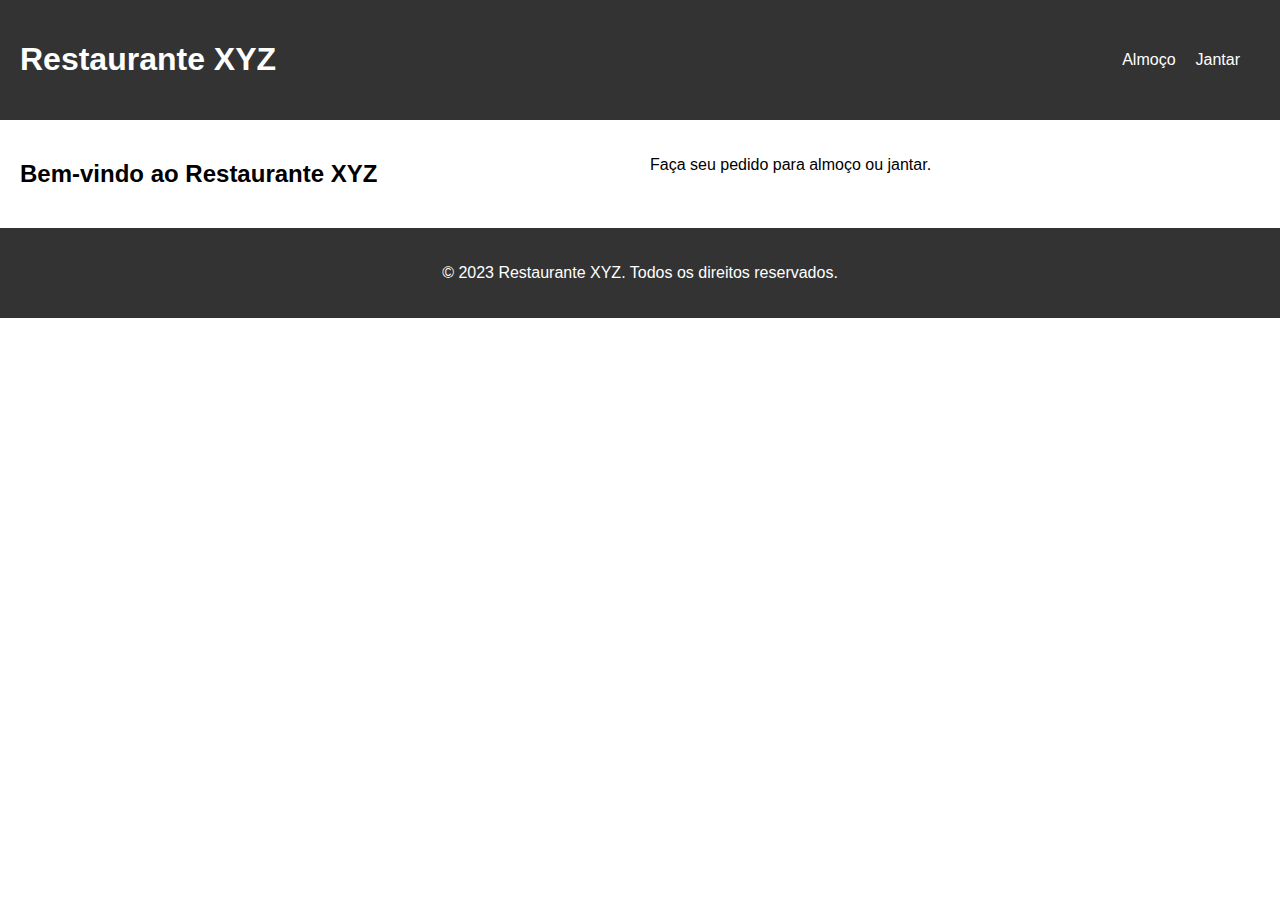
<file: index.html>
<!DOCTYPE html>
<html>
<head>
  <title>Restaurante XYZ</title>
  <link rel="stylesheet" type="text/css" href="style.css">
</head>
<body>
  <header>
    <h1>Restaurante XYZ</h1>
    <nav>
      <ul>
        <li><a href="almoço.html">Almoço</a></li>
        <li><a href="jantar.html">Jantar</a></li>
      </ul>
    </nav>
  </header>

  <section id="banner">
    <h2>Bem-vindo ao Restaurante XYZ</h2>
    <p>Faça seu pedido para almoço ou jantar.</p>
  </section>

  <footer>
    <p>&copy; 2023 Restaurante XYZ. Todos os direitos reservados.</p>
  </footer>
</body>
</html>
</file>
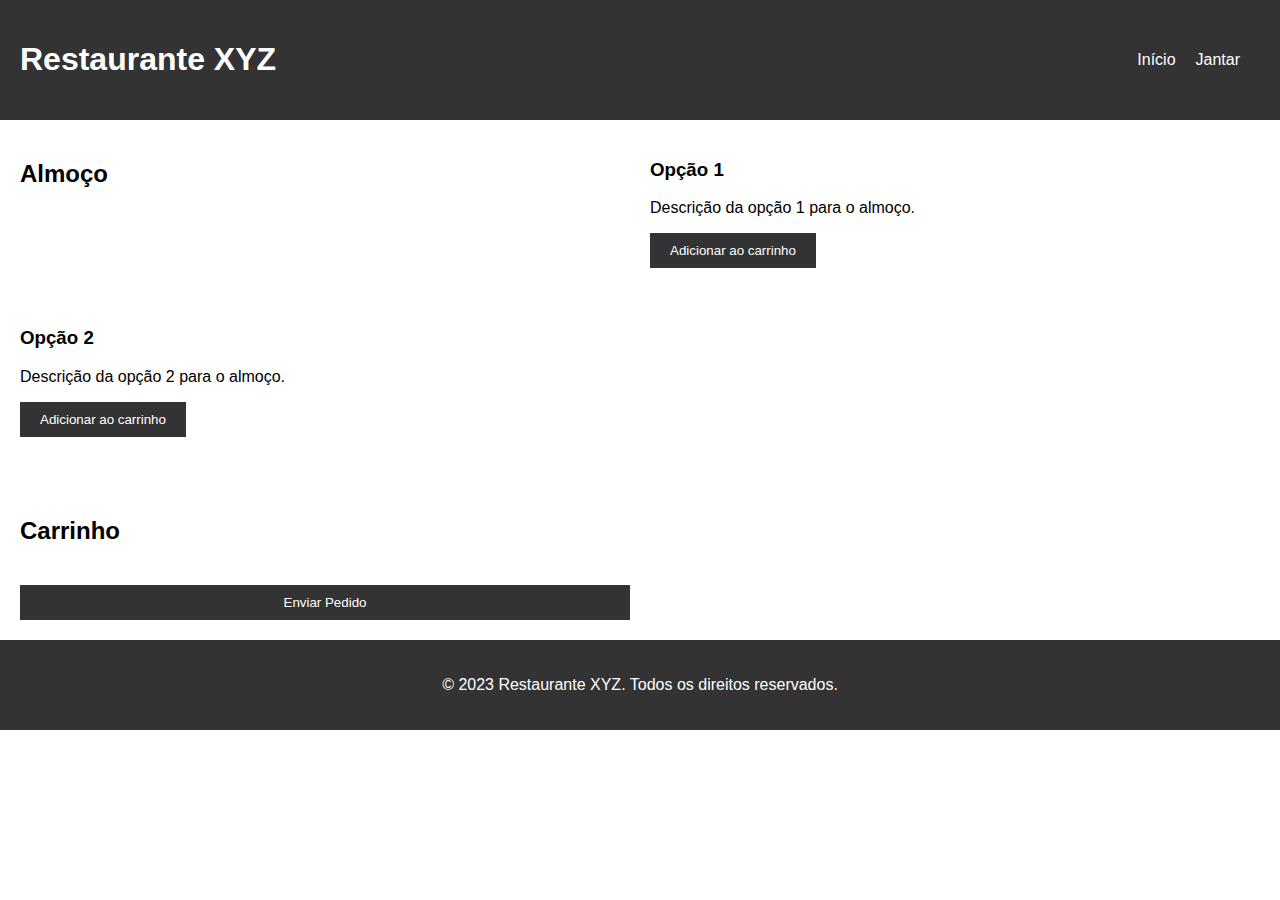
<file: almoço.html>
<!DOCTYPE html>
<html>
<head>
  <title>Restaurante XYZ - Almoço</title>
  <link rel="stylesheet" type="text/css" href="style.css">
</head>
<body>
  <header>
    <h1>Restaurante XYZ</h1>
    <nav>
      <ul>
        <li><a href="index.html">Início</a></li>
        <li><a href="jantar.html">Jantar</a></li>
      </ul>
    </nav>
  </header>

  <section id="menu">
    <h2>Almoço</h2>
    <!-- Lista de itens do almoço -->
    <div class="menu-item">
      <h3>Opção 1</h3>
      <p>Descrição da opção 1 para o almoço.</p>
      <button onclick="addToCart('Opção 1 - Almoço')">Adicionar ao carrinho</button>
    </div>

    <div class="menu-item">
      <h3>Opção 2</h3>
      <p>Descrição da opção 2 para o almoço.</p>
      <button onclick="addToCart('Opção 2 - Almoço')">Adicionar ao carrinho</button>
    </div>

    <!-- ... mais opções de almoço ... -->
  </section>

  <section id="carrinho">
    <h2>Carrinho</h2>
    <ul id="carrinho-lista"></ul>
    <button onclick="enviarPedido()">Enviar Pedido</button>
    <p id="mensagem"></p>
  </section>

  <footer>
    <p>&copy; 2023 Restaurante XYZ. Todos os direitos reservados.</p>
  </footer>

  <script src="menu.js"></script>
</body>
</html>
</file>
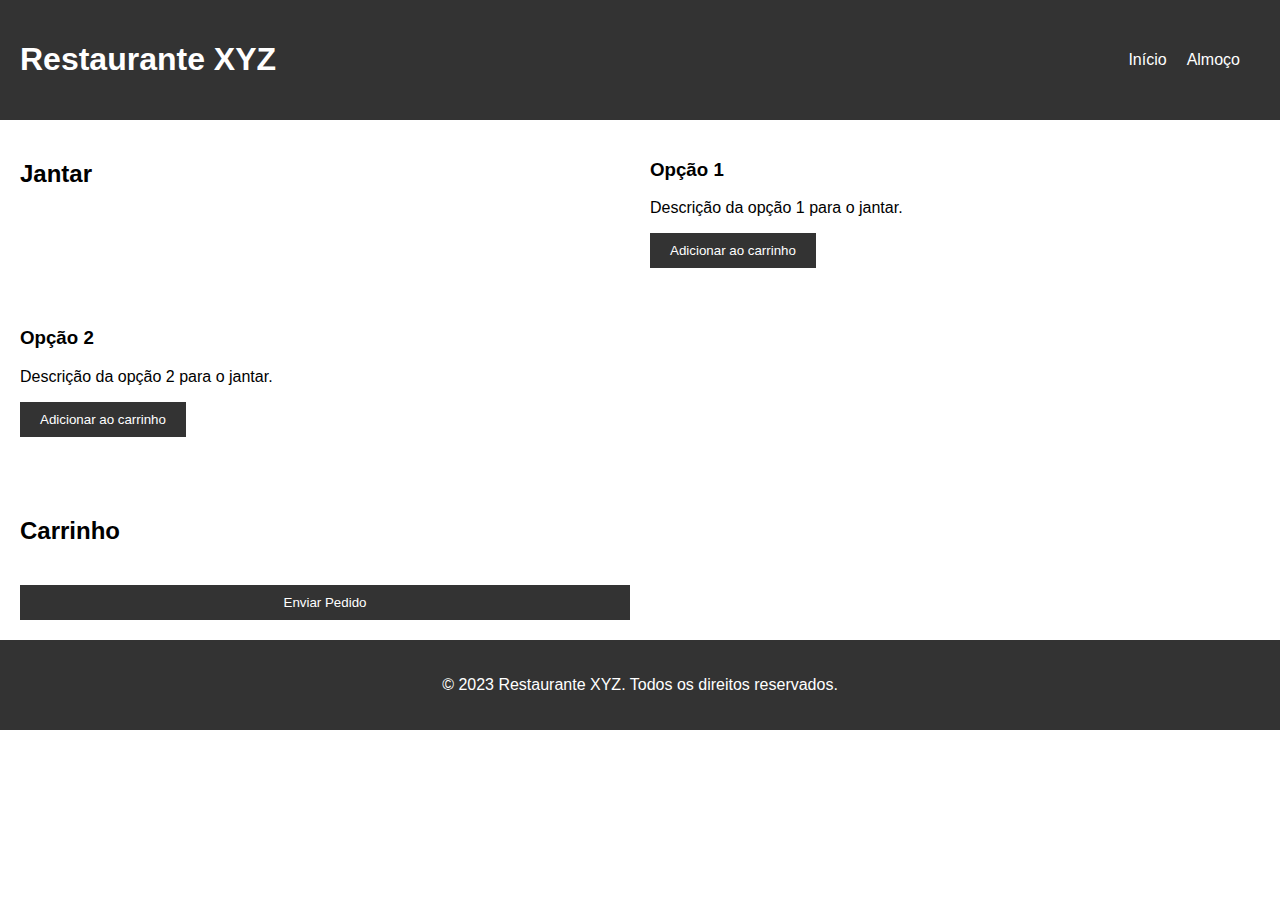
<file: jantar.html>
<!DOCTYPE html>
<html>
<head>
  <title>Restaurante XYZ - Jantar</title>
  <link rel="stylesheet" type="text/css" href="style.css">
</head>
<body>
  <header>
    <h1>Restaurante XYZ</h1>
    <nav>
      <ul>
        <li><a href="index.html">Início</a></li>
        <li><a href="almoço.html">Almoço</a></li>
      </ul>
    </nav>
  </header>

  <section id="menu">
    <h2>Jantar</h2>
    <!-- Lista de itens do jantar -->
    <div class="menu-item">
      <h3>Opção 1</h3>
      <p>Descrição da opção 1 para o jantar.</p>
      <button onclick="addToCart('Opção 1 - Jantar')">Adicionar ao carrinho</button>
    </div>

    <div class="menu-item">
      <h3>Opção 2</h3>
      <p>Descrição da opção 2 para o jantar.</p>
      <button onclick="addToCart('Opção 2 - Jantar')">Adicionar ao carrinho</button>
    </div>

    <!-- ... mais opções de jantar ... -->
  </section>

  <section id="carrinho">
    <h2>Carrinho</h2>
    <ul id="carrinho-lista"></ul>
    <button onclick="enviarPedido()">Enviar Pedido</button>
    <p id="mensagem"></p>
  </section>

  <footer>
    <p>&copy; 2023 Restaurante XYZ. Todos os direitos reservados.</p>
  </footer>

  <script src="menu.js"></script>
</body>
</html>
</file>
<file: style.css>
/* Estilos básicos */

body {
  font-family: Arial, sans-serif;
  margin: 0;
  padding: 0;
}

header {
  background-color: #333;
  color: #fff;
  padding: 20px;
}

nav ul {
  list-style: none;
  padding: 0;
  margin: 0;
}

nav ul li {
  display: inline-block;
  margin-right: 10px;
}

nav ul li a {
  color: #fff;
  text-decoration: none;
}

section {
  padding: 20px;
}

.menu-item {
  margin-bottom: 20px;
}

button {
  background-color: #333;
  color: #fff;
  border: none;
  padding: 10px 20px;
  cursor: pointer;
}

footer {
  background-color: #333;
  color: #fff;
  padding: 20px;
  text-align: center;
}

/* Estilos responsivos */

@media screen and (max-width: 767px) {
  header {
    padding: 10px;
    text-align: center;
  }

  nav ul {
    text-align: center;
  }

  nav ul li {
    display: block;
    margin-bottom: 10px;
  }

  section {
    padding: 10px;
  }
}

@media screen and (min-width: 768px) {
  header {
    display: flex;
    justify-content: space-between;
    align-items: center;
    padding: 20px;
  }

  nav ul {
    display: flex;
  }

  nav ul li {
    margin-right: 20px;
  }

  section {
    display: grid;
    grid-template-columns: repeat(2, 1fr);
    gap: 20px;
  }
}
</file>
